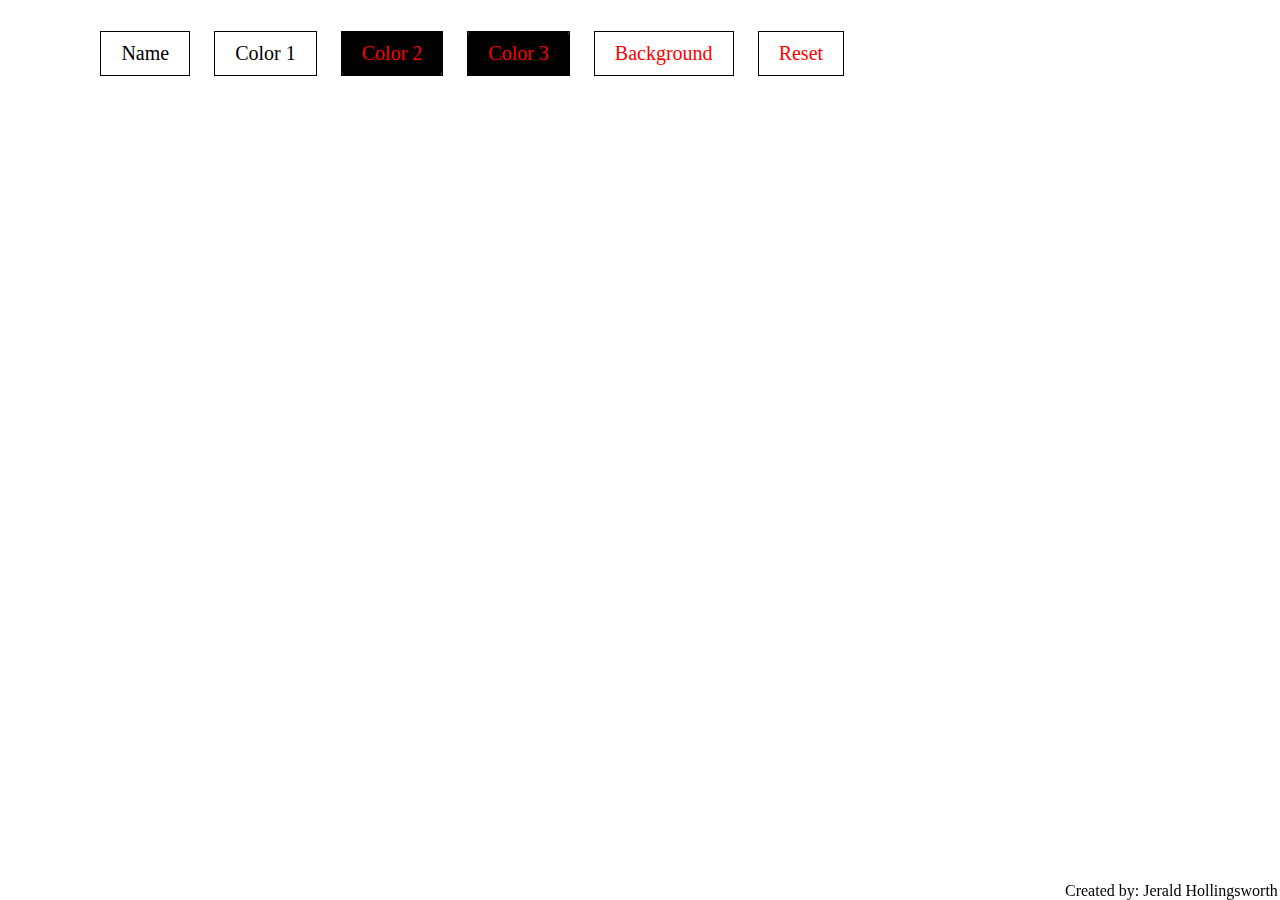
<file: index.html>
<!DOCTYPE html>
<html lang="en">
<head>
   
    <meta charse="UTF-8">
    <title>Canvas Resize</title>
    <style type="text/css">
        canvas {
            border: 1px solid rgb(20, 20, 20);
            background: white;
            display: block;
            position: absolute;
            top: 0;
            left: 0;
            border: none;
            margin: 0;
        }
        body {
            margin: 0;
        }
    </style>
    <link rel= "stylesheet" href="graphics.css">
</head>
<body>
    <canvas></canvas>
   
<div class="container">
        <input type="text" placeholder="Name" id="User-input" style="visibility: hidden;">
        <input type="text" placeholder="Color 1" id="colorVal1" style="visibility: hidden;">
        <input type="text" placeholder="Color 2" id="colorVal2" style="visibility: hidden;">
        <input type="text" placeholder="Color 3" id="colorVal3" style="visibility: hidden;">
        <input type="text" placeholder="Background" id="background" style="visibility: hidden;"><br>
        <input type="button" id="btnImage" value="Load Image">
        <button class="btn btn1" onclick="changeTitle()">Name</button>
        <button class="btn btn2" onclick="color1()">Color 1</button>
        <button class="btn btn3" onclick="color2()">Color 2</button>
        <button class="btn btn4" onclick="color3()">Color 3</button>
        <button class="btn btn5" onclick="background()">Background</button>
        <button class="btn btn6" onclick="reset()">Reset</button>
        <!-- <button class="btn btn7" onclick="readSingleFile()">Upload Image</button> -->
</div>
<div class="name">
    <label for="JeraldsProject">Created by: Jerald Hollingsworth</label>
</div>
<script src= "canvas2.js"></script>
</body>    
</html>
</file>
<file: graphics.css>
body{
    margin: 0;
    padding: 0;
}
.container{
    display: block;
    margin-left: auto;
    margin-right: auto;
    
    /*position: fixed;
    bottom: 0;
    right: 0;
    width: 75%;
    */
}
.btn{
    border: 1px solid black;
    background: none;
    padding: 10px 20px;
    font-size: 20px;
    font-family: "montserrat";
    cursor: default;
    margin: 10px;
    transition: 0.8s;
    position: relative;
    overflow: hidden;
    outline: none;
}
.btn1,.btn2{
    color: black;
}
.btn3,.btn4{
    color: red;  
}
.btn1:hover,.btn2:hover{
    color: red;
}
.btn3:hover,.btn4:hover{
    color:  black;
}
.btn::before{
    content: "";
    position: absolute;
    left: 0;
    width: 100%;
    height: 0%;
    background: black;
    z-index: -1;
    transition: 0.8s;
}
.btn1::before,.btn3::before{
    top: 0;
    border-radius: 0 0 50% 50%;
}
.btn2:before,.btn4::before{
    bottom: 0;
    border-radius: 50% 50% 0 0;
}
.btn3:before,.btn4::before{
    height: 180%;
}
.btn1:hover::before,.btn2:hover::before{
    height: 180%;
}
.btn3:hover::before,.btn4:hover::before{
    height: 0%;
}
.name {
    position: fixed;
    bottom: 0;
    right: 0;
    width: 215px;
}
.btn5{
    color: red;
}
.btn6{
    color: red;
}
.btn7{
    color: black;
}
</file>
